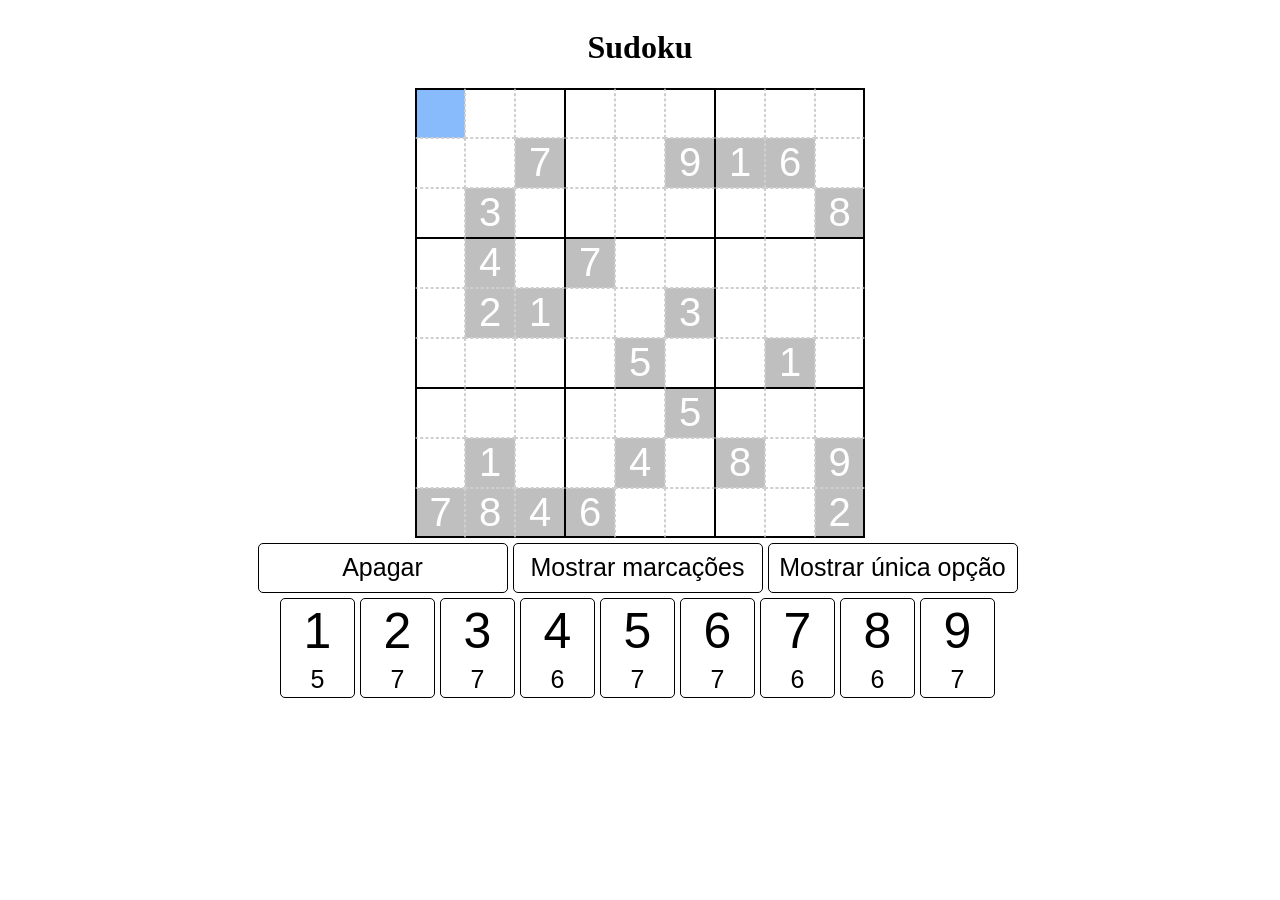
<file: index.html>
<html>

<head>
    <script src="levels/branco.js"></script>
    <script src="levels/medio.js"></script>
    <script src="levels/Level1.js"></script>
    <script src="levels/livro1.js"></script>
    <style>
        body {
            display: flex;
            justify-content: center;
            align-items: center;
            flex-direction: column;
        }
        
        #game {
            display: grid;
            grid-template-columns: 1fr 1fr 1fr 1fr 1fr 1fr 1fr 1fr 1fr;
            /* background-color: #773d94;
            border-radius: 5px; */
        }
        
        .cell {
            background-color: white;
            /* margin: 10px; */
            /* border: 0px; */
            height: 50px;
            width: 50px;
            border: 1px dashed #d1cece;
            /* color: white; */
            /* border-radius: 10px; */
            font-size: 40px;
        }
        
        .cell-left {
            border-left-style: solid;
            border-left-color: black;
        }
        
        .cell-right {
            border-right-style: solid;
            border-right-color: black;
        }
        
        .cell-top {
            border-top-style: solid;
            border-top-color: black;
        }
        
        .cell-bottom {
            border-bottom-style: solid;
            border-bottom-color: black;
        }
        
        .border-left {
            border-left-width: 2px;
        }
        
        .border-right {
            border-right-width: 2px;
        }
        
        .border-top {
            border-top-width: 2px;
        }
        
        .border-bottom {
            border-bottom-width: 2px;
        }
        
        .selected {
            background-color: #88bbfb;
        }
        
        .error {
            color: red !important;
        }
        
        #counts {
            display: flex;
        }
        
        .item {
            background-color: white;
            border: 1px solid;
            border-radius: 5px;
            font-size: 50px;
            height: 100px;
            width: 75px;
            display: flex;
            flex-direction: column;
            justify-content: space-around;
            align-items: center;
            margin-right: 5px;
            margin-top: 5px;
        }
        
        .contador {
            font-size: 25px;
        }
        
        .btnAcao {
            background-color: white;
            border: 1px solid;
            border-radius: 5px;
            font-size: 25px;
            height: 50px;
            width: 250px;
            margin-right: 5px;
            margin-top: 5px;
        }
        
        .marcacao {
            font-size: 10px;
            display: grid;
            grid-template-columns: 1fr 1fr 1fr;
        }
        
        .estatico {
            background-color: #bfbfbf;
            color: white;
        }
        
        .unicaOpcao {
            color: red;
            font-size: 15px;
        }
    </style>
</head>

<body>
    <h1>Sudoku</h1>
    <div id="game"></div>
    <div style="display: flex;">
        <button class="btnAcao" onclick="apagar()">Apagar</button>
        <button class="btnAcao" onclick="switchMarcacao()">Mostrar marcações</button>
        <button class="btnAcao" onclick="switchUnicaOpcao()">Mostrar única opção</button>
    </div>
    <div id="counts"></div>

    <script>
        const game = document.querySelector('#game');
        const counts = document.querySelector('#counts');
        let mostrarMarcacoes = false;
        let mostrarUnicaOpcao = false;
        const tabuleiro = [];
        const contadores = [];
        let mapa = null
        const cellSelected = {
            i: 0,
            j: 0,
            value: 0
        }

        function iniciaJogo(_mapa) {
            mapa = _mapa;

            for (let i = 0; i < 9; i++)
                contadores.push(9)

            for (let i = 0; i < 9; i++) {
                const linha = [];
                for (let j = 0; j < 9; j++) {
                    const valor = mapa[i][j];
                    contadores[valor - 1]--;
                    linha.push(valor);
                }
                tabuleiro.push(linha);
            }


            cellSelected.i = 0;
            cellSelected.j = 0;
            cellSelected.value = 0;

            desenhaJogo();
        }

        function clickCell(i, j) {
            cellSelected.i = i;
            cellSelected.j = j;
            cellSelected.value = tabuleiro[cellSelected.i][cellSelected.j];
            desenhaJogo();
        }

        function verficaDuplicidadeDeValorNaLinha(linha, coluna, valor) {
            const indexLinha = tabuleiro[linha].findIndex((cell, index) => cell == valor && coluna != index);
            if (indexLinha > -1)
                return true;
            return false
        }

        function verificaDuplicidadeDeValorNaColuna(linha, coluna, valor) {
            for (let i = 0; i < 9; i++)
                if (tabuleiro[i][coluna] == valor && i != linha)
                    return true;
            return false;
        }

        function verificaDuplicidadeDeValorNoQuadrante(linha, coluna, valor) {
            const iQuadrante = (Math.floor(linha / 3) * 3);
            const jQuadrante = (Math.floor(coluna / 3) * 3);

            for (let i = iQuadrante; i < iQuadrante + 3; i++) {
                for (let j = jQuadrante; j < jQuadrante + 3; j++) {
                    if (tabuleiro[i][j] == valor && i != linha)
                        return true;
                }
            }
            return false;
        }

        function erroNaLogicaDoJogo(linha, coluna) {
            const valor = tabuleiro[linha][coluna]
            if (valor > 0) {
                return verficaDuplicidadeDeValorNaLinha(linha, coluna, valor) ||
                    verificaDuplicidadeDeValorNaColuna(linha, coluna, valor) ||
                    verificaDuplicidadeDeValorNoQuadrante(linha, coluna, valor);
            }
            return false;
        }

        function definePossibilidades(linha, coluna) {
            const opcoes = []
            for (var valor = 1; valor <= 9; valor++) {
                if (verficaDuplicidadeDeValorNaLinha(linha, coluna, valor) ||
                    verificaDuplicidadeDeValorNaColuna(linha, coluna, valor) ||
                    verificaDuplicidadeDeValorNoQuadrante(linha, coluna, valor))
                    continue;

                //passou...
                opcoes.push(valor);
            }

            let ret = '';
            for (var i = 1; i <= 9; i++)
                if (opcoes.findIndex(x => x == i) > -1)
                    ret += `<div>${i}</div>`;
                else
                    ret += `<div> </div>`;

            return ret;
        }

        function defineUnicaOpcao() {
            if (mostrarUnicaOpcao) {
                const marcados = document.querySelectorAll('.marcacao')
                if (marcados) {
                    for (var i = 0; i < marcados.length; i++) {
                        const item = marcados[i];
                        const opcoes = [...item.children].filter(x => x.innerText != '');

                        if (opcoes.length == 1) { //so tem essa mesma
                            opcoes[0].classList.add('unicaOpcao')
                            continue;
                        }

                        const row = item.dataset.row;
                        const column = item.dataset.column;

                        for (var j = 0; j < opcoes.length; j++) {
                            const opcao = opcoes[j];

                            const minhaLinha = [...document.querySelectorAll(`.marcacao[data-row="${row}"]`)];
                            const opcaoIgualNaMinhaLinha = minhaLinha.find(x =>
                                x.dataset.column != column && [...x.children].find(x => x.innerText == opcao.innerText)
                            )
                            if (!opcaoIgualNaMinhaLinha) { //sou o unico da linha
                                opcao.classList.add('unicaOpcao')
                                continue;
                            }

                            const minhaColuna = [...document.querySelectorAll(`.marcacao[data-column="${column}"]`)];
                            const opcaoIgualNaMinhaColuna = minhaColuna.find(x =>
                                x.dataset.row != row && [...x.children].find(x => x.innerText == opcao.innerText)
                            )
                            if (!opcaoIgualNaMinhaColuna) { //sou o unico da coluna
                                opcao.classList.add('unicaOpcao')
                                continue;
                            }

                            const iQuadrante = (Math.floor(row / 3) * 3);
                            const jQuadrante = (Math.floor(column / 3) * 3);
                            let souUnicaOpcaoNoQuadrante = true;
                            for (let i = iQuadrante; i < iQuadrante + 3; i++) {
                                for (let j = jQuadrante; j < jQuadrante + 3; j++) {
                                    if (i == row && j == column) //sou eu mesmo kkk
                                        continue;

                                    const cell = document.querySelector(`.marcacao[data-row="${i}"][data-column="${j}"]`)
                                    if (cell) {
                                        const opcaoIgualNoQuadrante = [...cell.children].find(x => x.innerText == opcao.innerText)
                                        if (opcaoIgualNoQuadrante) {
                                            souUnicaOpcaoNoQuadrante = false;
                                            break;
                                        }
                                    }
                                }
                            }
                            if (souUnicaOpcaoNoQuadrante)
                                opcao.classList.add('unicaOpcao')

                        }

                    }
                }
            }
        }

        function desenhaTabuleiro() {
            game.innerHTML = '';
            for (let i = 0; i < 9; i++) {
                for (let j = 0; j < 9; j++) {
                    let classe = 'cell ';
                    if (i == cellSelected.i && j == cellSelected.j || cellSelected.value > 0 && tabuleiro[i][j] == cellSelected.value)
                        classe += ' selected '
                    else if (mapa[i][j] > 0)
                        classe += 'estatico '

                    if (i == 0)
                        classe += 'border-top '
                    if (i == 8)
                        classe += 'border-bottom '
                    if (j == 8)
                        classe += 'border-right '
                    if (j == 0)
                        classe += 'border-left '

                    if (i == 0 || i % 3 == 0)
                        classe += 'cell-top '
                    if (i == 8 || (i + 1) % 3 == 0)
                        classe += 'cell-bottom '
                    if (j == 8 || (j + 1) % 3 == 0)
                        classe += 'cell-right '
                    if (j == 0 || j % 3 == 0)
                        classe += 'cell-left '

                    if (erroNaLogicaDoJogo(i, j))
                        classe += 'error '

                    let innerHTML = tabuleiro[i][j] > 0 ? tabuleiro[i][j] : '';
                    if (innerHTML == '' && mostrarMarcacoes) {
                        classe += 'marcacao '
                        innerHTML = definePossibilidades(i, j);
                    }

                    game.innerHTML += `<button class="${classe}" 
                    onclick="clickCell(${i}, ${j})"
                    data-row="${i}"
                    data-column="${j}">
                        ${innerHTML}
                    </button>`
                }
            }

            defineUnicaOpcao()
        }

        function clickCount(numero) {
            if (contadores[numero - 1] > 0 && mapa[cellSelected.i][cellSelected.j] == 0) {
                if (tabuleiro[cellSelected.i][cellSelected.j] > 0)
                    contadores[tabuleiro[cellSelected.i][cellSelected.j] - 1]++;
                tabuleiro[cellSelected.i][cellSelected.j] = numero;
                cellSelected.value = numero;
                contadores[numero - 1]--;
                desenhaJogo();
            }
        }

        function apagar() {
            if (mapa[cellSelected.i][cellSelected.j] == 0) {
                const numero = tabuleiro[cellSelected.i][cellSelected.j];
                contadores[numero - 1]++;
                tabuleiro[cellSelected.i][cellSelected.j] = 0;
                cellSelected.value = 0;
                desenhaJogo();
            }
        }

        function switchMarcacao() {
            mostrarMarcacoes = !mostrarMarcacoes;
            desenhaJogo();
        }

        function switchUnicaOpcao() {
            mostrarUnicaOpcao = !mostrarUnicaOpcao;
            desenhaJogo();
        }

        function desenhaContadores() {
            counts.innerHTML = '';
            for (let i = 0; i < 9; i++) {
                counts.innerHTML += `<button class="item" onclick="clickCount(${i + 1})">${i + 1}<div class="contador">${contadores[i]}</div></button>`
            }
        }

        function desenhaJogo() {
            desenhaTabuleiro();
            desenhaContadores();
        }

        iniciaJogo(livro1)
    </script>
</body>

</html>
</file>
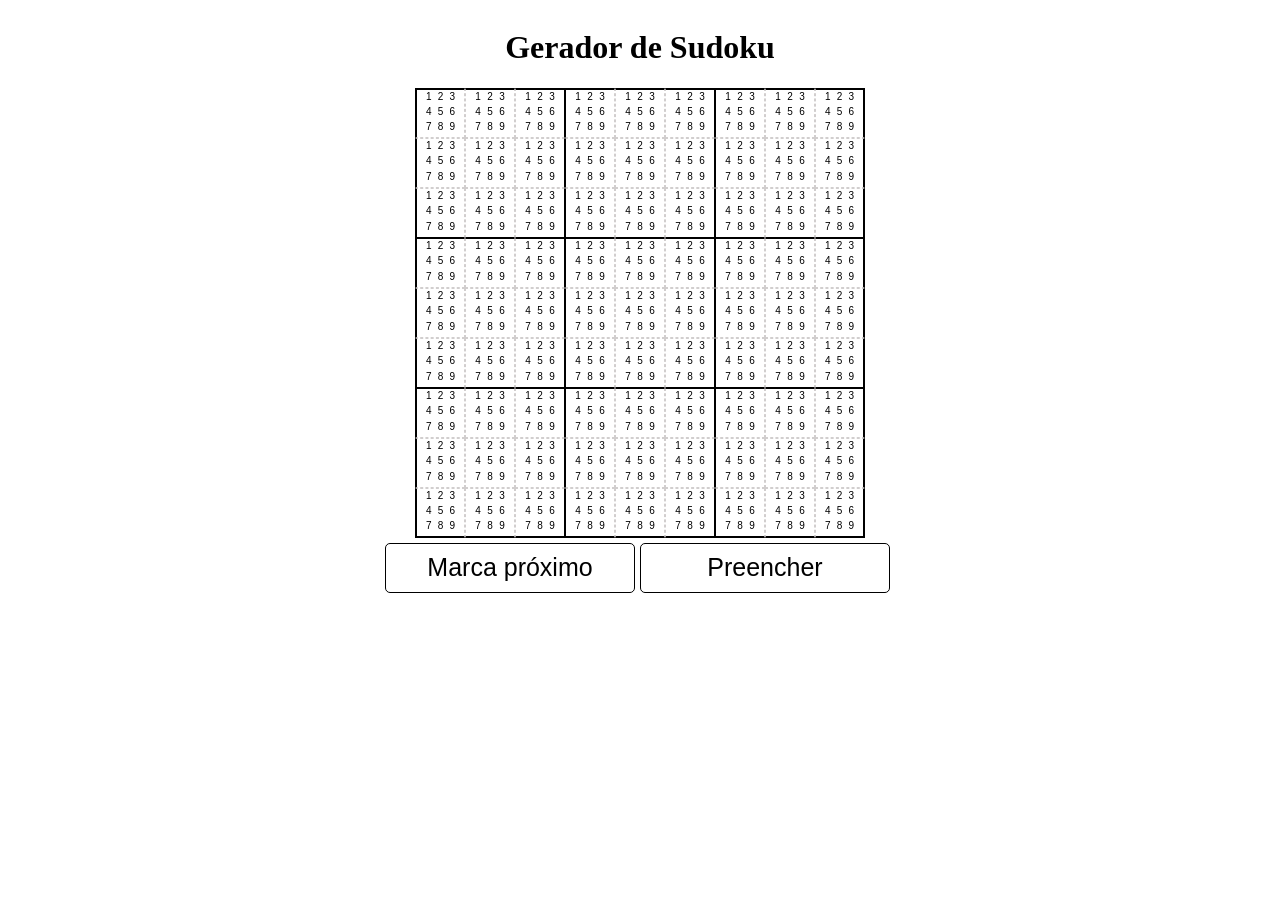
<file: gerador.html>
<html>

<head>
    <script src="gerador.js"></script>
    <link rel="stylesheet" href="style.css">
</head>

<body>
    <h1>Gerador de Sudoku</h1>
    <div id="game"></div>
    <div style="display: flex;">
        <button class="btnAcao" onclick="marcaProximo()">Marca próximo</button>
        <button class="btnAcao" onclick="preencher()">Preencher</button>
    </div>

    <script>
        const game = document.querySelector('#game');
        let mostrarMarcacoes = true;
        let mostrarUnicaOpcao = true;
        const tabuleiro = [];
        const possibilidades = [];

        function iniciaJogoVazio() {
            for (let i = 0; i < 9; i++) {
                const linha = [];
                const l_possibilidades = [];
                for (let j = 0; j < 9; j++) {
                    linha.push(0);
                    l_possibilidades.push([])
                }
                tabuleiro.push(linha);
                possibilidades.push(l_possibilidades);
            }
            desenhaJogo();
        }

        function verficaDuplicidadeDeValorNaLinha(linha, coluna, valor) {
            const indexLinha = tabuleiro[linha].findIndex((cell, index) => cell == valor && coluna != index);
            if (indexLinha > -1)
                return true;
            return false
        }

        function verificaDuplicidadeDeValorNaColuna(linha, coluna, valor) {
            for (let i = 0; i < 9; i++)
                if (tabuleiro[i][coluna] == valor && i != linha)
                    return true;
            return false;
        }

        function verificaDuplicidadeDeValorNoQuadrante(linha, coluna, valor) {
            const iQuadrante = (Math.floor(linha / 3) * 3);
            const jQuadrante = (Math.floor(coluna / 3) * 3);

            for (let i = iQuadrante; i < iQuadrante + 3; i++) {
                for (let j = jQuadrante; j < jQuadrante + 3; j++) {
                    if (tabuleiro[i][j] == valor && i != linha)
                        return true;
                }
            }
            return false;
        }

        function erroNaLogicaDoJogo(linha, coluna) {
            const valor = tabuleiro[linha][coluna]
            if (valor > 0) {
                return verficaDuplicidadeDeValorNaLinha(linha, coluna, valor) ||
                    verificaDuplicidadeDeValorNaColuna(linha, coluna, valor) ||
                    verificaDuplicidadeDeValorNoQuadrante(linha, coluna, valor);
            }
            return false;
        }

        function definePossibilidades(linha, coluna) {
            const opcoes = []
            for (var valor = 1; valor <= 9; valor++) {
                if (verficaDuplicidadeDeValorNaLinha(linha, coluna, valor) ||
                    verificaDuplicidadeDeValorNaColuna(linha, coluna, valor) ||
                    verificaDuplicidadeDeValorNoQuadrante(linha, coluna, valor))
                    continue;

                //passou...
                opcoes.push(valor);
            }
            possibilidades[linha][coluna] = opcoes;
        }

        function desenhaPossibilidades(linha, coluna) {
            const opcoes = possibilidades[linha][coluna];
            let ret = '';
            for (var i = 1; i <= 9; i++)
                if (opcoes.findIndex(x => x == i) > -1)
                    ret += `<div>${i}</div>`;
                else
                    ret += `<div> </div>`;
            return ret;
        }

        function defineUnicaOpcao() {
            if (mostrarUnicaOpcao) {
                const marcados = document.querySelectorAll('.marcacao')
                if (marcados) {
                    for (var i = 0; i < marcados.length; i++) {
                        const item = marcados[i];
                        const opcoes = [...item.children].filter(x => x.innerText != '');

                        if (opcoes.length == 1) { //so tem essa mesma
                            opcoes[0].classList.add('unicaOpcao')
                            continue;
                        }

                        const row = item.dataset.row;
                        const column = item.dataset.column;

                        for (var j = 0; j < opcoes.length; j++) {
                            const opcao = opcoes[j];

                            const minhaLinha = [...document.querySelectorAll(`.marcacao[data-row="${row}"]`)];
                            const opcaoIgualNaMinhaLinha = minhaLinha.find(x =>
                                x.dataset.column != column && [...x.children].find(x => x.innerText == opcao.innerText)
                            )
                            if (!opcaoIgualNaMinhaLinha) { //sou o unico da linha
                                opcao.classList.add('unicaOpcao')
                                continue;
                            }

                            const minhaColuna = [...document.querySelectorAll(`.marcacao[data-column="${column}"]`)];
                            const opcaoIgualNaMinhaColuna = minhaColuna.find(x =>
                                x.dataset.row != row && [...x.children].find(x => x.innerText == opcao.innerText)
                            )
                            if (!opcaoIgualNaMinhaColuna) { //sou o unico da coluna
                                opcao.classList.add('unicaOpcao')
                                continue;
                            }

                            const iQuadrante = (Math.floor(row / 3) * 3);
                            const jQuadrante = (Math.floor(column / 3) * 3);
                            let souUnicaOpcaoNoQuadrante = true;
                            for (let i = iQuadrante; i < iQuadrante + 3; i++) {
                                for (let j = jQuadrante; j < jQuadrante + 3; j++) {
                                    if (i == row && j == column) //sou eu mesmo kkk
                                        continue;

                                    const cell = document.querySelector(`.marcacao[data-row="${i}"][data-column="${j}"]`)
                                    if (cell) {
                                        const opcaoIgualNoQuadrante = [...cell.children].find(x => x.innerText == opcao.innerText)
                                        if (opcaoIgualNoQuadrante) {
                                            souUnicaOpcaoNoQuadrante = false;
                                            break;
                                        }
                                    }
                                }
                            }
                            if (souUnicaOpcaoNoQuadrante)
                                opcao.classList.add('unicaOpcao')

                        }

                    }
                }
            }
        }

        function desenhaTabuleiro() {
            game.innerHTML = '';
            for (let i = 0; i < 9; i++) {
                for (let j = 0; j < 9; j++) {
                    let classe = 'cell ';
                    if (i == 0)
                        classe += 'border-top '
                    if (i == 8)
                        classe += 'border-bottom '
                    if (j == 8)
                        classe += 'border-right '
                    if (j == 0)
                        classe += 'border-left '

                    if (i == 0 || i % 3 == 0)
                        classe += 'cell-top '
                    if (i == 8 || (i + 1) % 3 == 0)
                        classe += 'cell-bottom '
                    if (j == 8 || (j + 1) % 3 == 0)
                        classe += 'cell-right '
                    if (j == 0 || j % 3 == 0)
                        classe += 'cell-left '

                    if (erroNaLogicaDoJogo(i, j))
                        classe += 'error '

                    let innerHTML = tabuleiro[i][j] > 0 ? tabuleiro[i][j] : '';
                    if (innerHTML == '' && mostrarMarcacoes) {
                        classe += 'marcacao '
                        definePossibilidades(i, j);
                        innerHTML = desenhaPossibilidades(i, j);
                    }

                    game.innerHTML += `<button class="${classe}" data-row="${i}" data-column="${j}">
                        ${innerHTML}
                    </button>`
                }
            }

            console.log(possibilidades)
            defineUnicaOpcao()
        }

        function desenhaJogo() {
            desenhaTabuleiro();
        }

        function marcaProximo() {
            let celulaComMenosOpcoes = null, xcelulaComMenosOpcoes = null, ycelulaComMenosOpcoes = null;

            const unicaOpcao = document.querySelector('.unicaOpcao');
            if (unicaOpcao) {
                xcelulaComMenosOpcoes = unicaOpcao.parentElement.dataset.row
                ycelulaComMenosOpcoes = unicaOpcao.parentElement.dataset.column
                possibilidades[xcelulaComMenosOpcoes][ycelulaComMenosOpcoes] = [];
                tabuleiro[xcelulaComMenosOpcoes][ycelulaComMenosOpcoes] = Number(unicaOpcao.innerHTML)
            }
            else {
                for (let i = 0; i < possibilidades.length; i++) {
                    const linha = possibilidades[i];
                    for (let j = 0; j < linha.length; j++) {
                        const cell = linha[j];
                        if (cell.length > 0 && (
                            !celulaComMenosOpcoes || cell.length < celulaComMenosOpcoes.length
                        )) {
                            celulaComMenosOpcoes = [...cell];
                            xcelulaComMenosOpcoes = i;
                            ycelulaComMenosOpcoes = j;
                        }
                    }
                }

                possibilidades[xcelulaComMenosOpcoes][ycelulaComMenosOpcoes] = [];
                const opcao = Math.floor(Math.random() * celulaComMenosOpcoes.length)
                tabuleiro[xcelulaComMenosOpcoes][ycelulaComMenosOpcoes] = celulaComMenosOpcoes[opcao];
            }

            desenhaJogo();
        }

        const sleep = (ms) => new Promise(resolve => setTimeout(resolve, ms));
        async function preencher() {
            for (let i = 0; i < 81; i++) {
                marcaProximo()
                await sleep(5);
            }
        }

        iniciaJogoVazio()
    </script>
</body>

</html>
</file>
<file: style.css>
body {
            display: flex;
            justify-content: center;
            align-items: center;
            flex-direction: column;
        }

        #game {
            display: grid;
            grid-template-columns: 1fr 1fr 1fr 1fr 1fr 1fr 1fr 1fr 1fr;
            /* background-color: #773d94;
            border-radius: 5px; */
        }

        .cell {
            background-color: white;
            /* margin: 10px; */
            /* border: 0px; */
            height: 50px;
            width: 50px;
            border: 1px dashed #d1cece;
            /* color: white; */
            /* border-radius: 10px; */
            font-size: 40px;
        }

        .cell-left {
            border-left-style: solid;
            border-left-color: black;
        }

        .cell-right {
            border-right-style: solid;
            border-right-color: black;
        }

        .cell-top {
            border-top-style: solid;
            border-top-color: black;
        }

        .cell-bottom {
            border-bottom-style: solid;
            border-bottom-color: black;
        }

        .border-left {
            border-left-width: 2px;
        }

        .border-right {
            border-right-width: 2px;
        }

        .border-top {
            border-top-width: 2px;
        }

        .border-bottom {
            border-bottom-width: 2px;
        }

        .selected {
            background-color: #88bbfb;
        }

        .error {
            color: red !important;
        }

        #counts {
            display: flex;
        }

        .item {
            background-color: white;
            border: 1px solid;
            border-radius: 5px;
            font-size: 50px;
            height: 100px;
            width: 75px;
            display: flex;
            flex-direction: column;
            justify-content: space-around;
            align-items: center;
            margin-right: 5px;
            margin-top: 5px;
        }

        .contador {
            font-size: 25px;
        }

        .btnAcao {
            background-color: white;
            border: 1px solid;
            border-radius: 5px;
            font-size: 25px;
            height: 50px;
            width: 250px;
            margin-right: 5px;
            margin-top: 5px;
        }

        .marcacao {
            font-size: 10px;
            display: grid;
            grid-template-columns: 1fr 1fr 1fr;
        }

        .estatico {
            background-color: #bfbfbf;
            color: white;
        }

        .unicaOpcao {
            color: red;
            font-size: 15px;
        }
</file>
